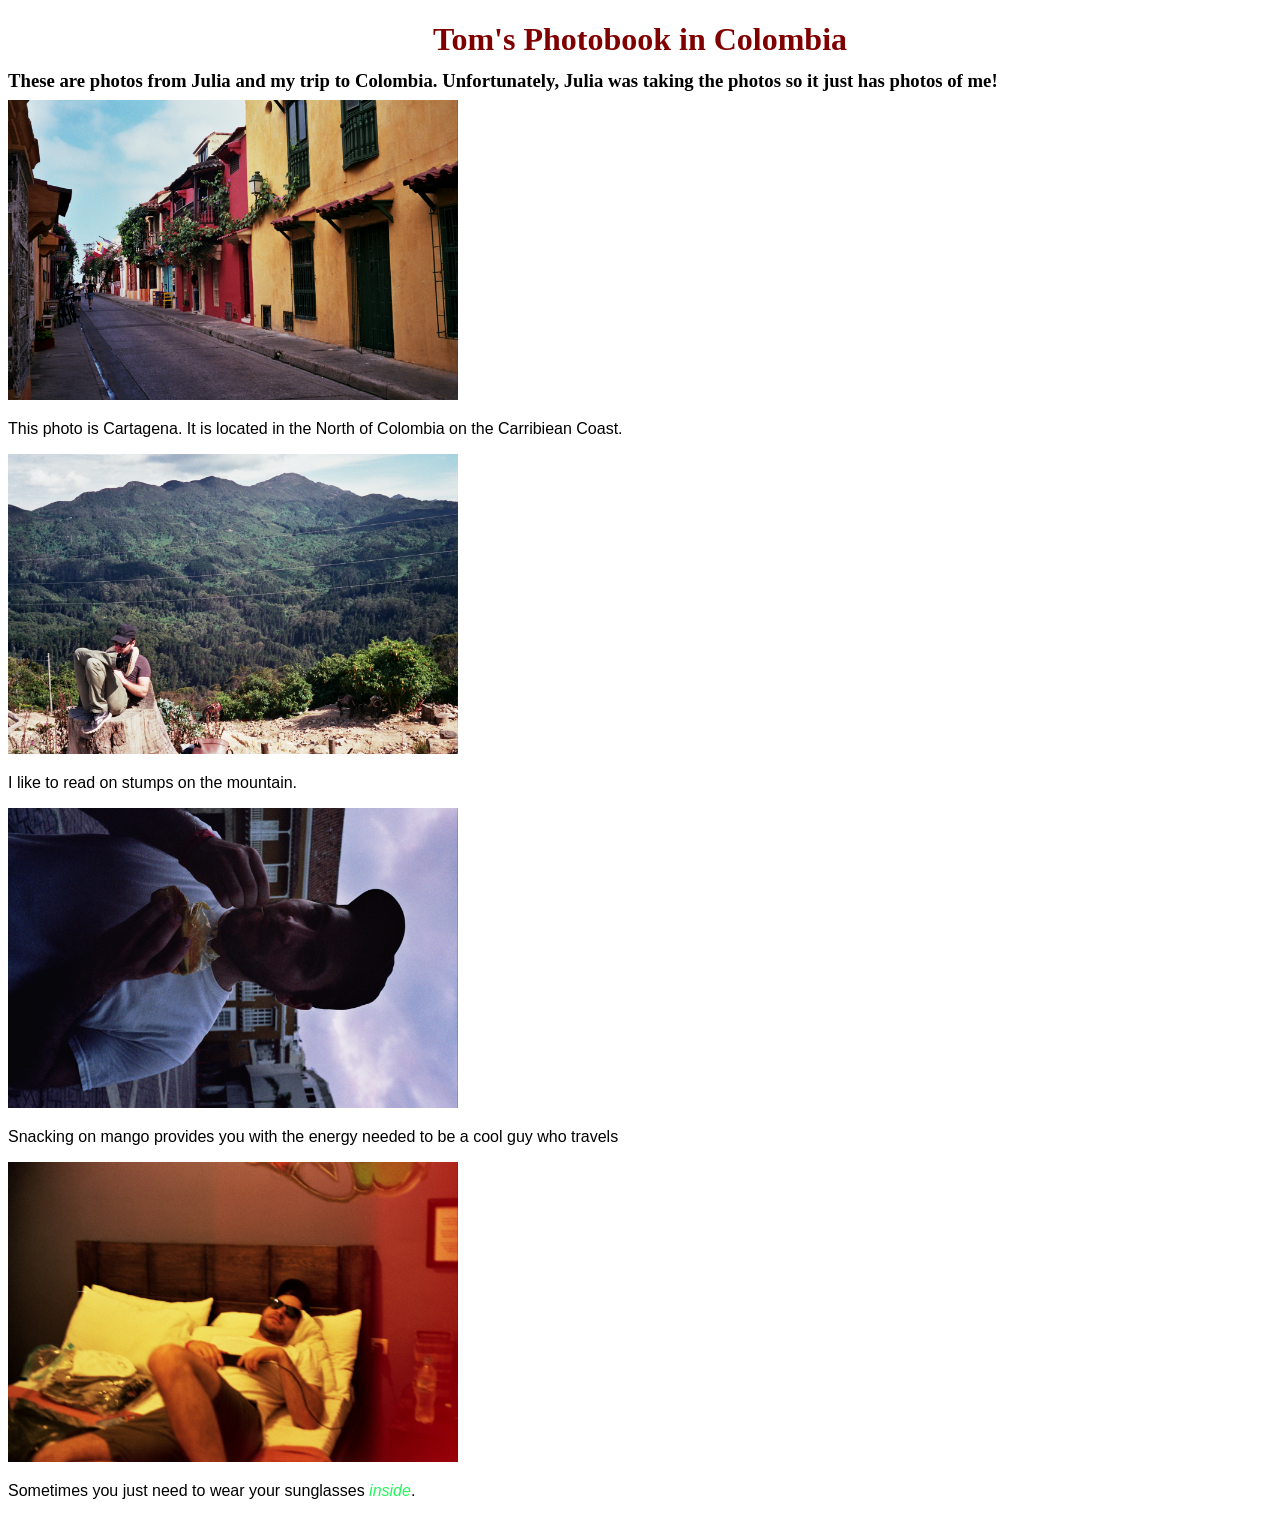
<file: colombia-photo-album.html>
<!DOCTYPE html>
<html>
  <head>
    <Title>Tom's Photobook in Colombia </Title>
    <link href="css/styles.css" rel="Stylesheet" type="text/css">
  </head>
  <body>
    <h1>Tom's Photobook in Colombia</h1>
    <h3>These are photos from Julia and my trip to Colombia. Unfortunately, Julia was taking the photos so it just has photos of me!</h3>
    <p><img src="img/street.jpg" alt="Street in Cartagena" height="300" width="450"></p>
    <p>This photo is Cartagena. It is located in the North of Colombia on the Carribiean Coast.</p>
    <p><img src="img/mountains.jpg" alt="Sitting on a stump" height="300" width="450"></p>
    <p>I like to read on stumps on the mountain.</p>
    <p><img src="img/snackin.jpg" alt="snackin hard" height="300" width="450"></p>
    <p>Snacking on mango provides you with the energy needed to be a cool guy who travels</p>
    <p><img src="img/just coolin.jpg" alt="Just coolin" height="300" width="450"></p>
    <p>Sometimes you just need to wear your sunglasses <em>inside</em>.</p>
  </body>
</html>
</file>
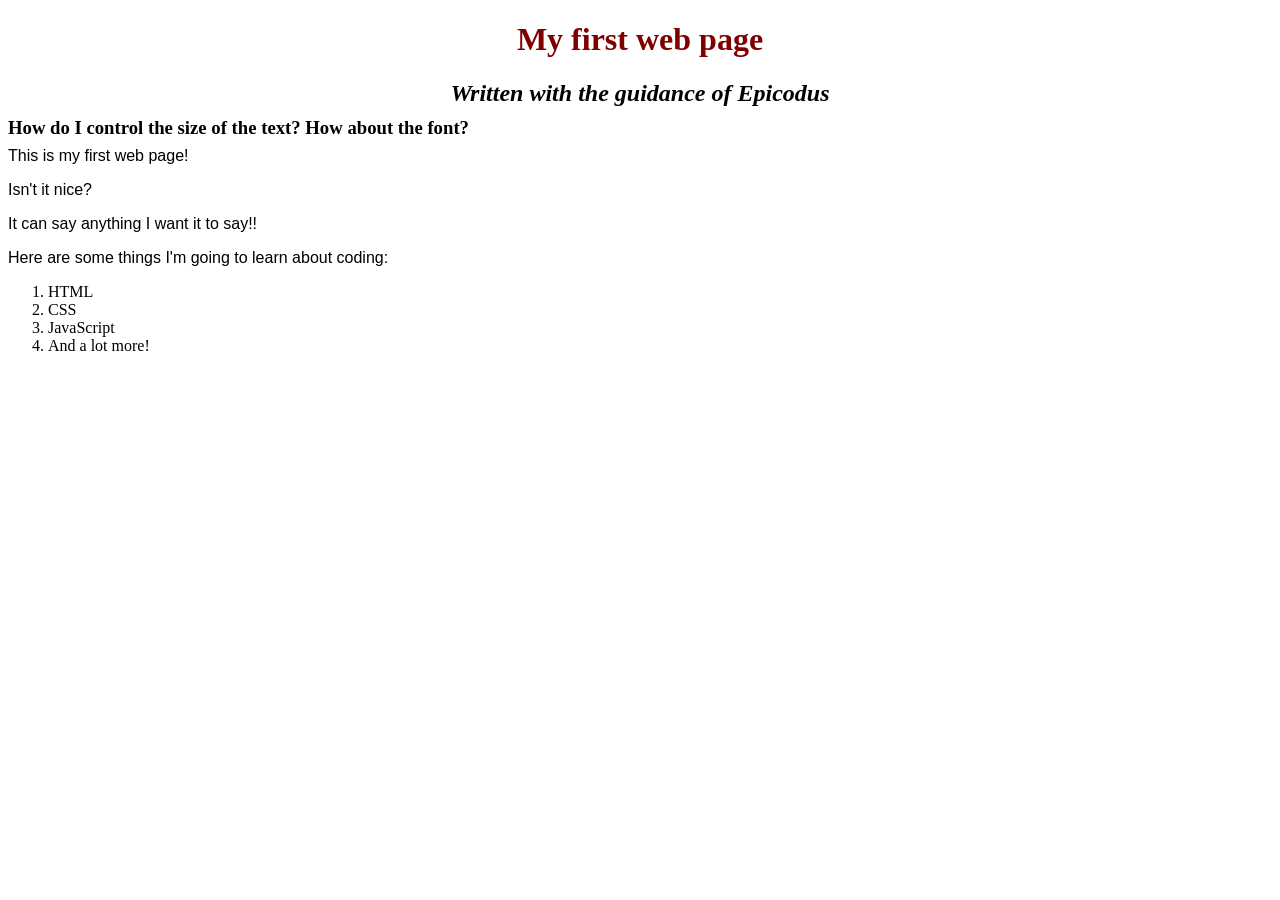
<file: my-first-webpage.html>
<!DOCTYPE html>
<html>
  <head>
    <link href="css/styles.css" rel="Stylesheet" type="text/css">
    <title>Web Page #1</title>
</head>

<body>
<h1>My first web page</h1>
<h2>Written with the guidance of Epicodus</h2>
<h3>How do I control the size of the text? How about the font?</h3>



<p>This is my first web page!</p>
<p>Isn't it nice?<p>
<p>It can say anything I want it to say!!</p>
<p>Here are some things I'm going to learn about coding:</p>
<ol>
  <li>HTML</li>
  <li>CSS</li>
  <li>JavaScript</li>
  <li>And a lot more!</li>
</ol>
  </body>

</html>
</file>
<file: css/styles.css>
h1 {
  color: #800000 ;
  text-align: center;
}

h2 {
  font-style: italic;
  text-align: center;
}

p {
  font-family: sans-serif;
}

ul {
  font-size: 20px;
  line-height: 30px;
}

em {
  font-style: italic;
  color: #25F55C;
}

.church {
  color: #25F99A;
  font-family: monospace;
}

.container {
    width: 450px;
}

h3 {
  line-height: 1px;
}

.break {
  margin-bottom: 50px;
}
</file>
